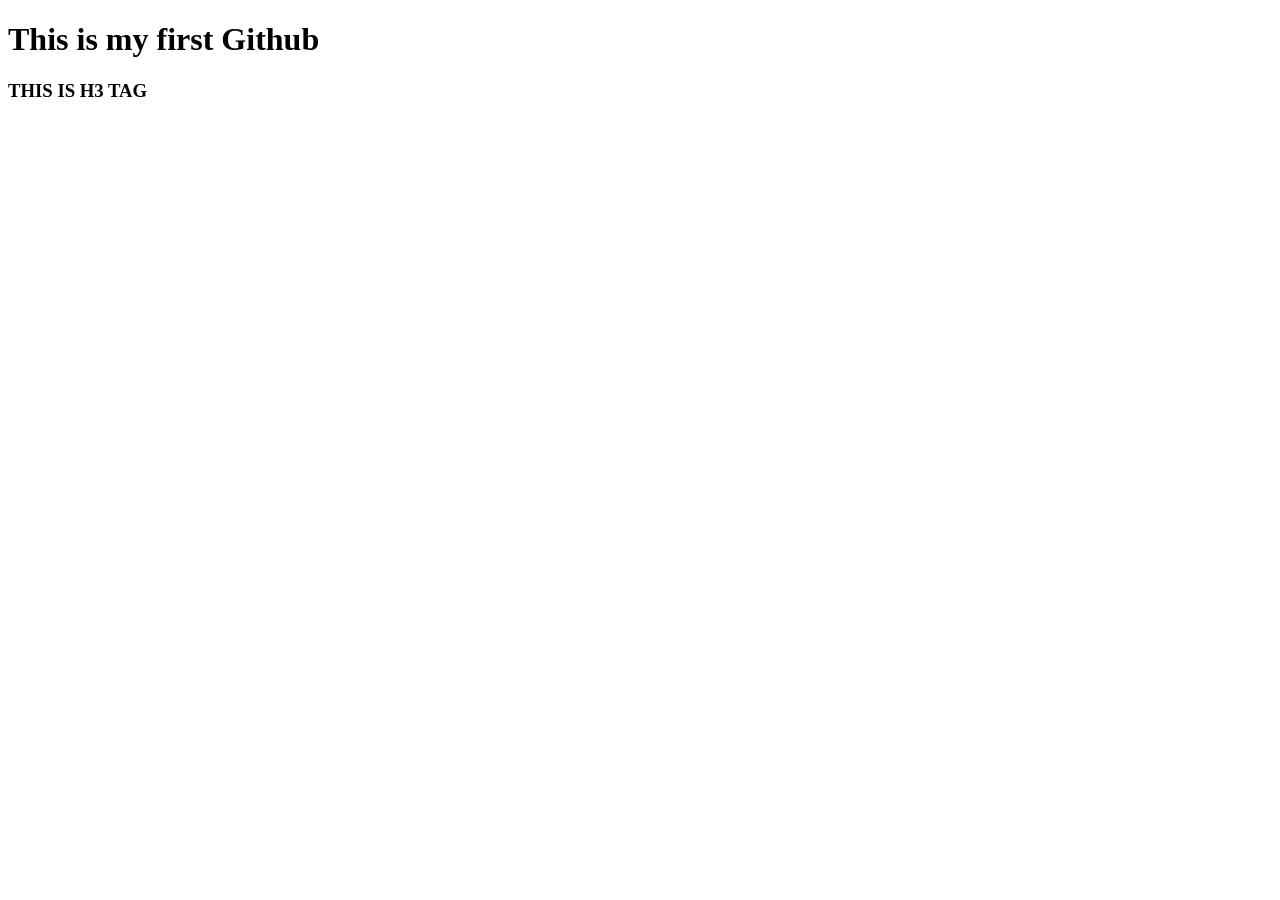
<file: Git/index.html>
<!DOCTYPE html>
<html lang="en">
    <head>
        <meta charset="UTF-8">
        <meta http-equiv="X-UA-Compatible" content="IE=edge">
        <meta name="viewport" content="width=device-width, initial-scale=1.0">
        <title>Document</title>
    </head>
    <body>
        <h1>This is my first Github</h1>
        <h3>THIS IS H3 TAG</h3>
    </body>
</html>
</file>
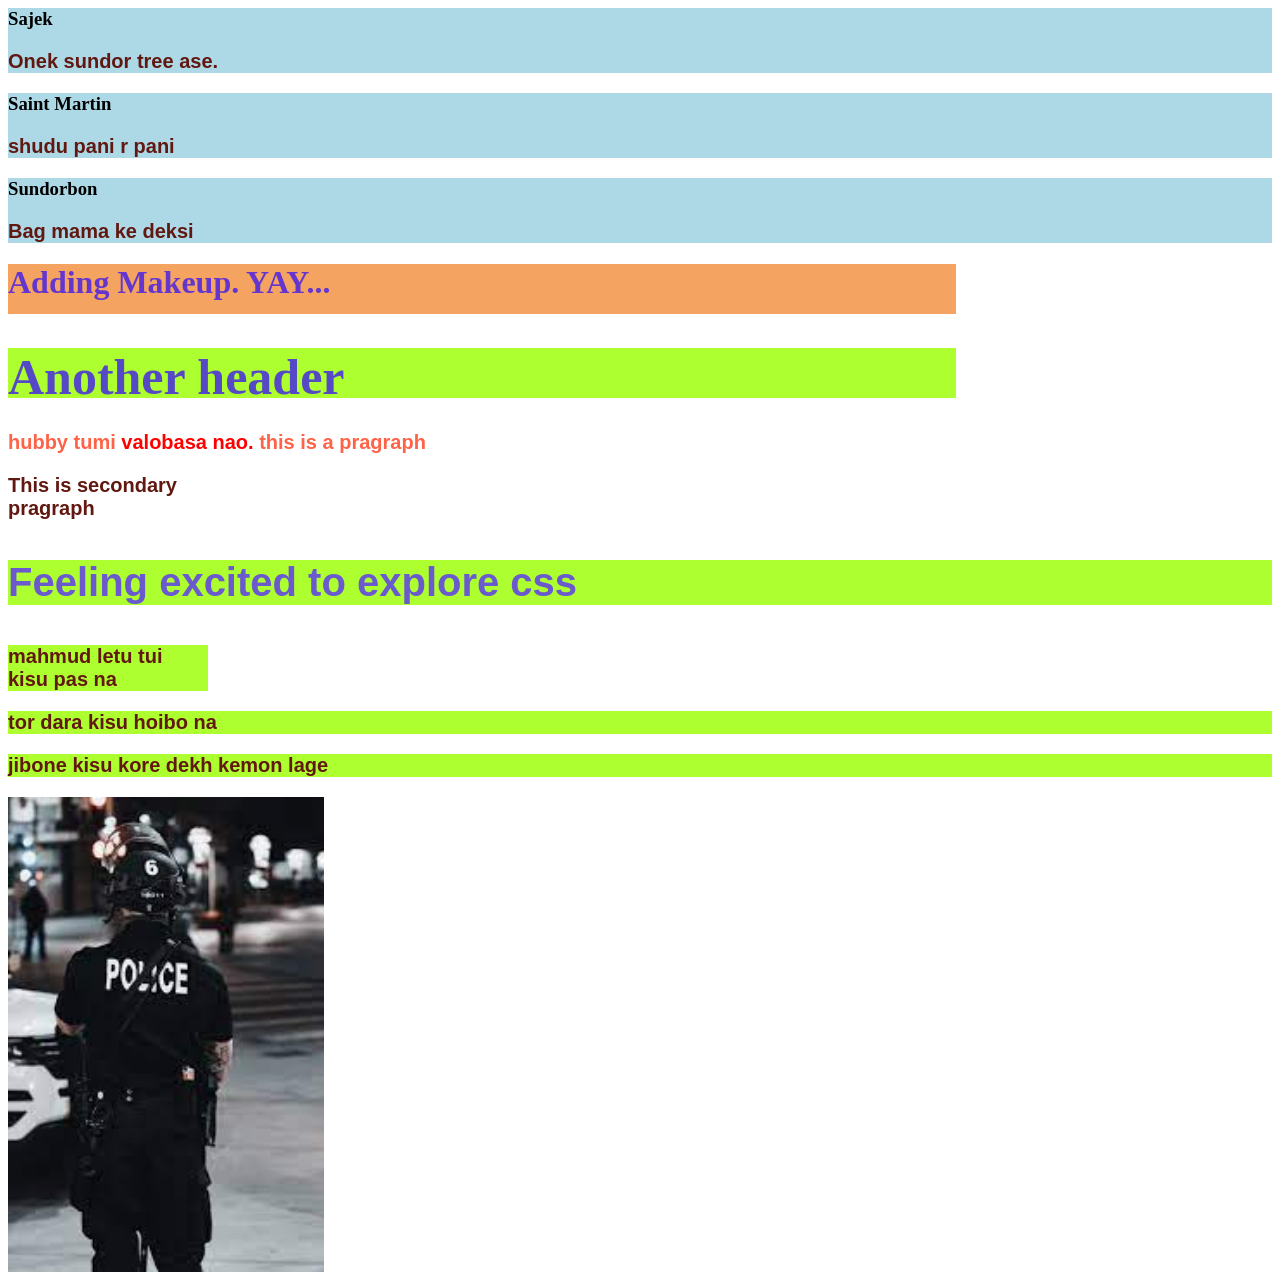
<file: M1 M1,2/beutifull TAG-M1 M2.html>
<html>
    <head>
        <title>CSS- Cascading Style Sheet</title>
        <style>
            .blog{
                background-color: lightblue;
            }

            h1{
                color: #401aeccb;
                background-color: sandybrown;
                height: 50px;
                width: 75%;
            }
            p{
                color: #611810;
                font-size: 20px;
                font-weight: 800;
                font-family: Verdana, Geneva, Tahoma, sans-serif;
            }
            #birthday{
                font-size: 40px;
                color: slateblue;
            }
            #sentance{
                color: tomato;
            }
            .friend{
                background-color: greenyellow;
            }
            .neighbor{
                width: 200px;
            }
            h1.friend{
                font-size: 50px;
            }
            .romantic{
                color: red;
            }
            img{
                width: 25%;
            }
        </style>
    </head>
    <body>
        <div class="blog">
            <h3>Sajek</h3>
            <p>Onek sundor tree ase.</p>
        </div>
        <div class="blog">
            <h3>Saint Martin</h3>
            <p>shudu pani r pani</p>
        </div>
        <div class="blog">
            <h3>Sundorbon</h3>
            <p>Bag mama ke deksi</p>
        </div>


        <h1>Adding Makeup. YAY...</h1>
        <h1 class="friend">Another header</h1>
        <p id="sentance">hubby tumi <span class="romantic">valobasa nao.</span> this is a pragraph</p>
        <p class="neighbor">This is secondary pragraph</p>
        <p id="birthday" class="friend">Feeling excited to explore css</p>
        <p class="friend neighbor">mahmud letu tui kisu pas na</p>
        <p class="friend">tor dara kisu hoibo na</p>
        <p class="friend">jibone kisu kore dekh kemon lage</p>
        <img src="images/police.jpg">
    </body>
</html>
</file>
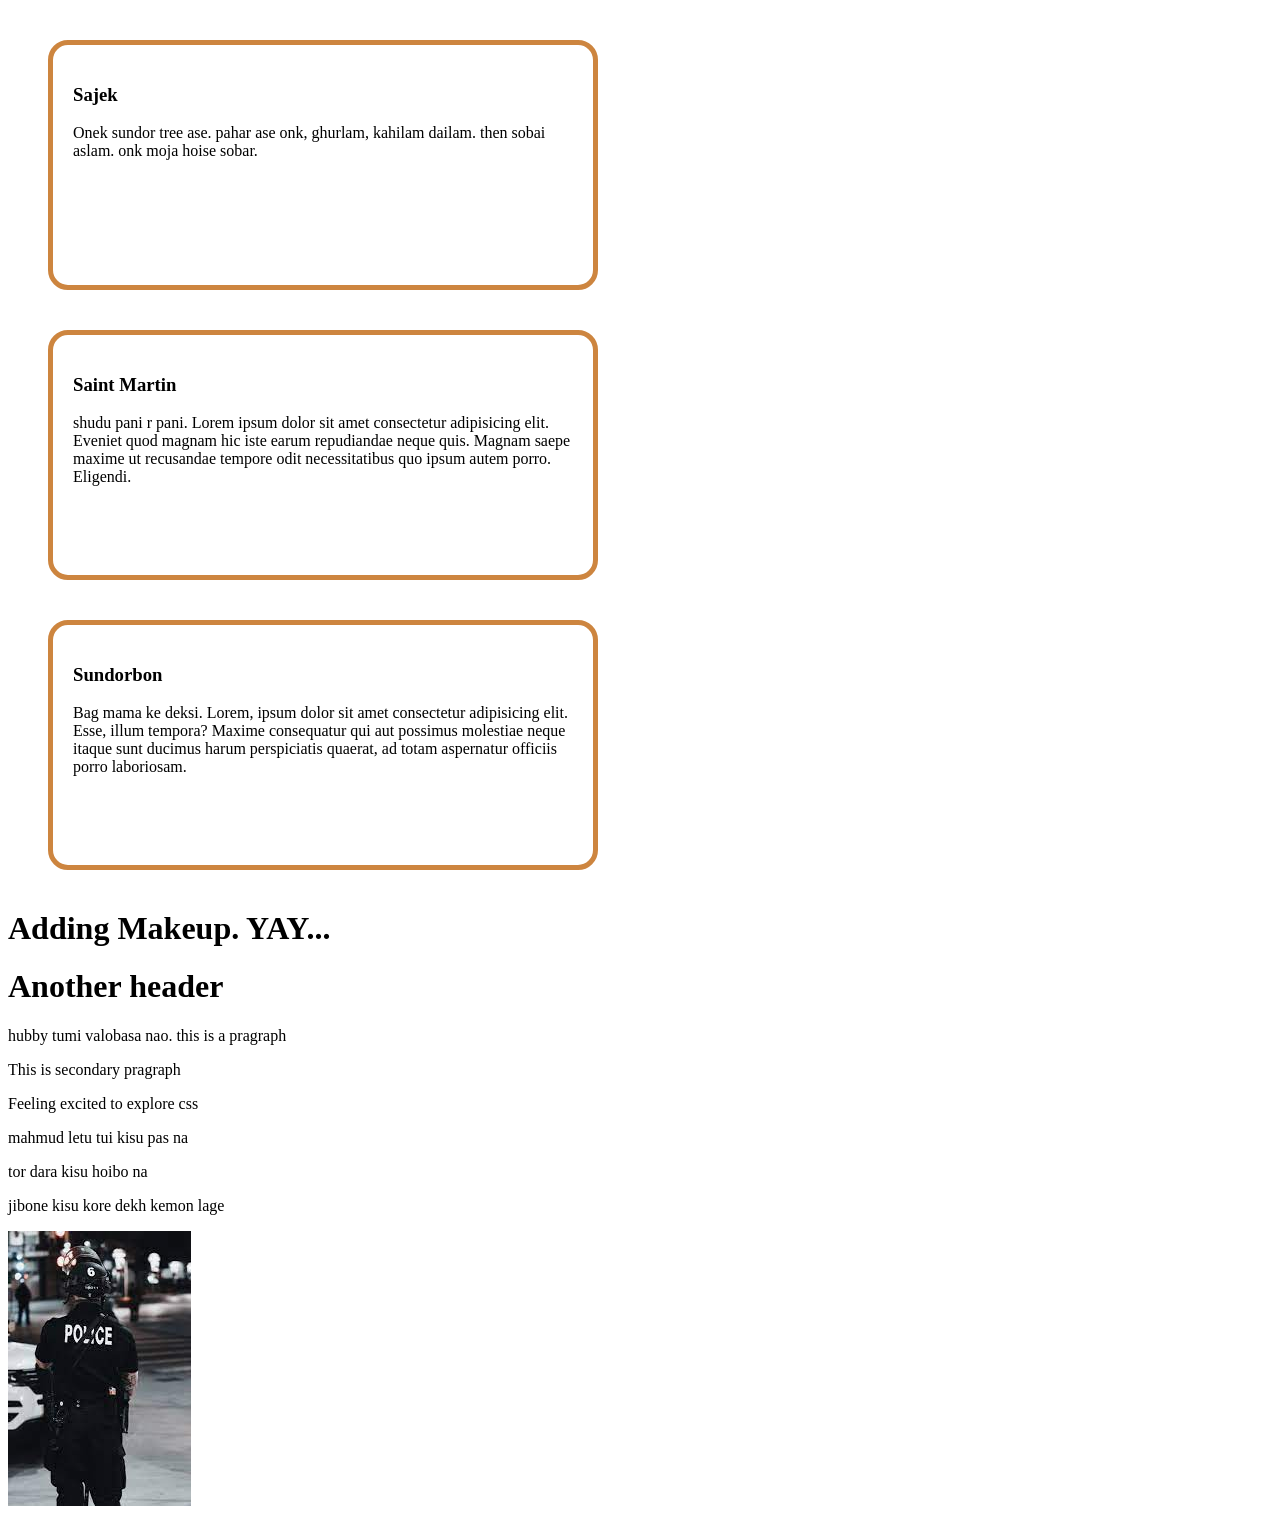
<file: M1 M1,2/beutifull version 2 TAG-M1 M2.html>
<html>
    <head>
        <title>CSS- Cascading Style Sheet</title>
        <style>
            .blog{
                border: 5px solid peru;
                border-radius: 20px;
                margin: 40px;
                padding: 20px;
                width: 500px;
                height: 200px;
            }
        </style>
    </head>
    <body>
        <div class="blog">
            <h3>Sajek</h3>
            <p>Onek sundor tree ase. pahar ase onk, ghurlam, kahilam dailam. then sobai aslam. onk moja hoise sobar.</p>
        </div>
        <div class="blog">
            <h3>Saint Martin</h3>
            <p>shudu pani r pani. Lorem ipsum dolor sit amet consectetur adipisicing elit. Eveniet quod magnam hic iste earum repudiandae neque quis. Magnam saepe maxime ut recusandae tempore odit necessitatibus quo ipsum autem porro. Eligendi.</p>
        </div>
        <div class="blog">
            <h3>Sundorbon</h3>
            <p>Bag mama ke deksi. Lorem, ipsum dolor sit amet consectetur adipisicing elit. Esse, illum tempora? Maxime consequatur qui aut possimus molestiae neque itaque sunt ducimus harum perspiciatis quaerat, ad totam aspernatur officiis porro laboriosam.</p>
        </div>


        <h1>Adding Makeup. YAY...</h1>
        <h1 class="friend">Another header</h1>
        <p id="sentance">hubby tumi <span class="romantic">valobasa nao.</span> this is a pragraph</p>
        <p class="neighbor">This is secondary pragraph</p>
        <p id="birthday" class="friend">Feeling excited to explore css</p>
        <p class="friend neighbor">mahmud letu tui kisu pas na</p>
        <p class="friend">tor dara kisu hoibo na</p>
        <p class="friend">jibone kisu kore dekh kemon lage</p>
        <img src="images/police.jpg">
    </body>
</html>
</file>
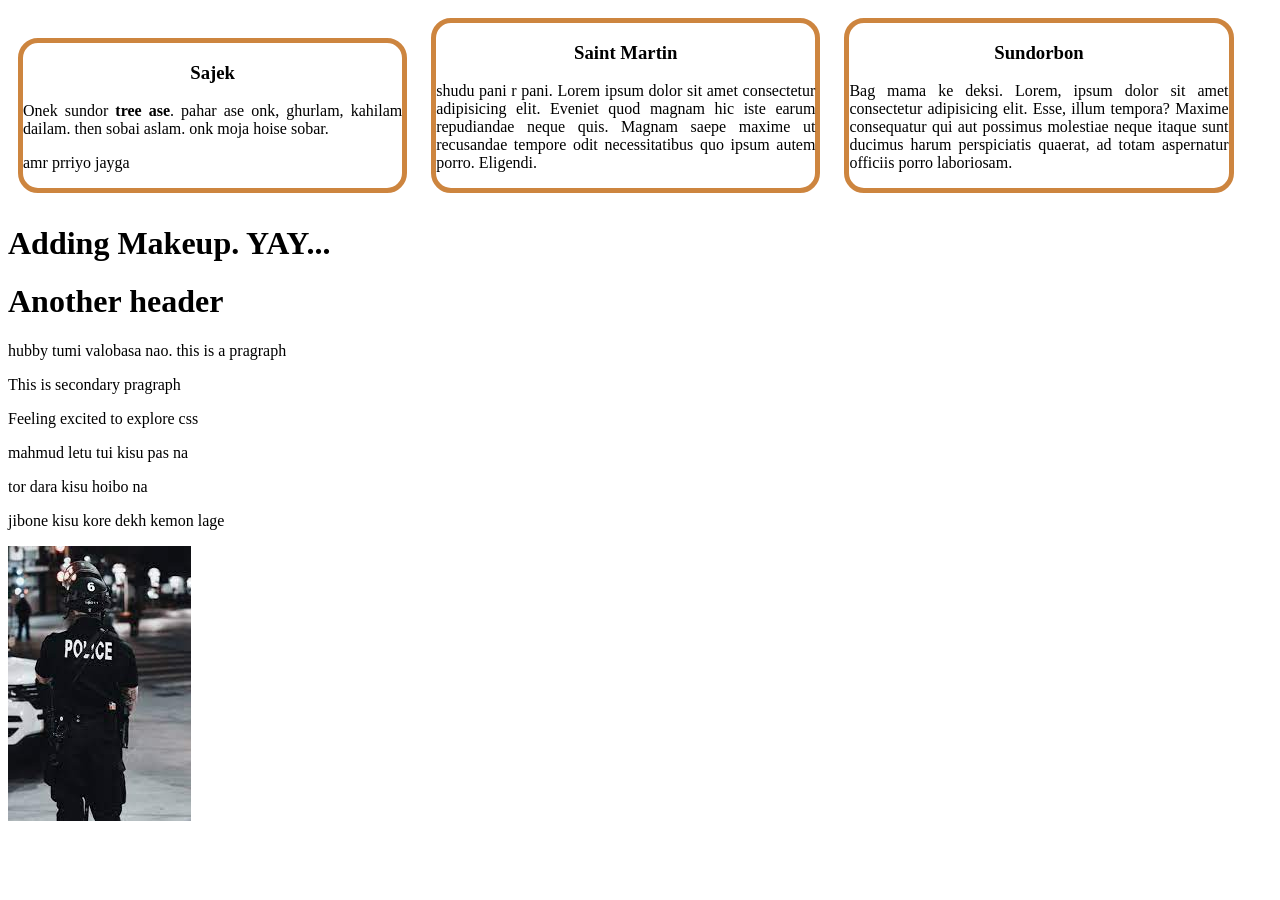
<file: M1 M1,2/beutifull version 3 TAG-M1 M2.html>
<html>
    <head>
        <title>CSS- Cascading Style Sheet</title>
        <link rel="stylesheet" href="CSS/beutifull version 3 TAG-M1 M2.css">
    </head>
    <body>
        <div class="blog">
            <h3>Sajek</h3>
            <p>
                Onek sundor <b>tree ase</b>. pahar ase onk, ghurlam, kahilam dailam. then sobai aslam. onk moja hoise sobar.
            </p>
            <p>
                amr prriyo jayga 
            </p>
        </div>
        <div class="blog">
            <h3>Saint Martin</h3>
            <p>shudu pani r pani. Lorem ipsum dolor sit amet consectetur adipisicing elit. Eveniet quod magnam hic iste earum repudiandae neque quis. Magnam saepe maxime ut recusandae tempore odit necessitatibus quo ipsum autem porro. Eligendi.</p>
        </div>
        <div class="blog">
            <h3>Sundorbon</h3>
            <p>Bag mama ke deksi. Lorem, ipsum dolor sit amet consectetur adipisicing elit. Esse, illum tempora? Maxime consequatur qui aut possimus molestiae neque itaque sunt ducimus harum perspiciatis quaerat, ad totam aspernatur officiis porro laboriosam.</p>
        </div>


        <h1>Adding Makeup. YAY...</h1>
        <h1 class="friend">Another header</h1>
        <p id="sentance">hubby tumi <span class="romantic">valobasa nao.</span> this is a pragraph</p>
        <p class="neighbor">This is secondary pragraph</p>
        <p id="birthday" class="friend">Feeling excited to explore css</p>
        <p class="friend neighbor">mahmud letu tui kisu pas na</p>
        <p class="friend">tor dara kisu hoibo na</p>
        <p class="friend">jibone kisu kore dekh kemon lage</p>
        <img src="images/police.jpg">
    </body>
</html>
</file>
<file: M1 M1,2/CSS/beutifull version 3 TAG-M1 M2.css>
.blog{
    border: 5px solid peru;
    border-radius: 20px;
    margin: 10px;
    width: 30%;
    display: inline-block;
}
h3{
    text-align: center;
}
p{
    text-align: justify;
}
</file>
